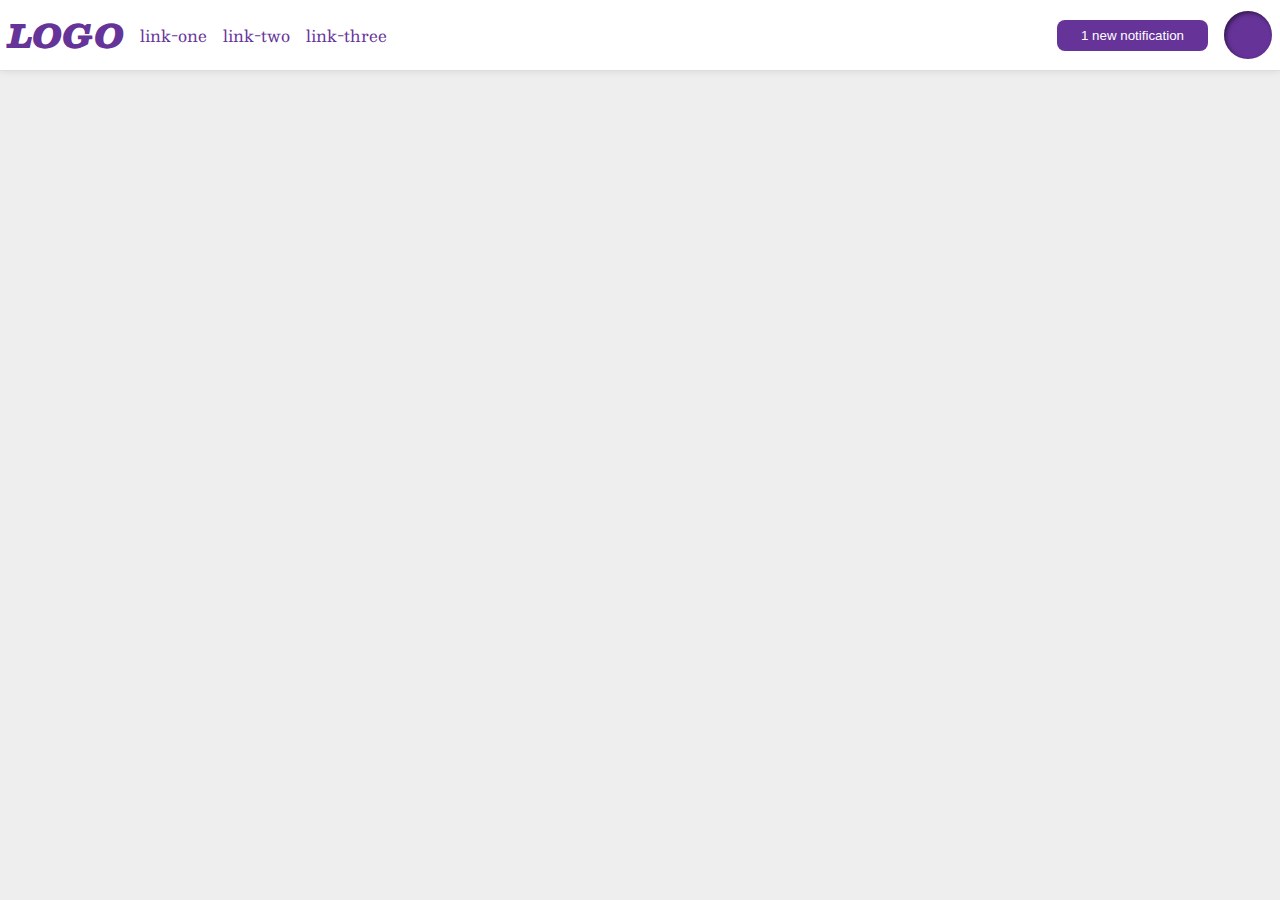
<file: flex/03-flex-header-2/index.html>
<!DOCTYPE html>
<html lang="en">
  <head>
    <meta charset="UTF-8">
    <meta http-equiv="X-UA-Compatible" content="IE=edge">
    <meta name="viewport" content="width=device-width, initial-scale=1.0">
    <title>Flex Header 2</title>
    <link rel="stylesheet" href="style.css">
  </head>
  <body>
    <div class="header">
      <div class="left">
      <div class="logo">
        LOGO
      </div>
      <ul class="links">
        <li><a href="google.com">link-one</a></li>
        <li><a href="google.com">link-two</a></li>
        <li><a href="google.com">link-three</a></li>
      </ul>
    </div>
    <div class="right">
      <button class="notifications">
        1 new notification
      </button>
      <div class="profile-image"></div>
    </div>
    </div>
  </body>
</html>
</file>
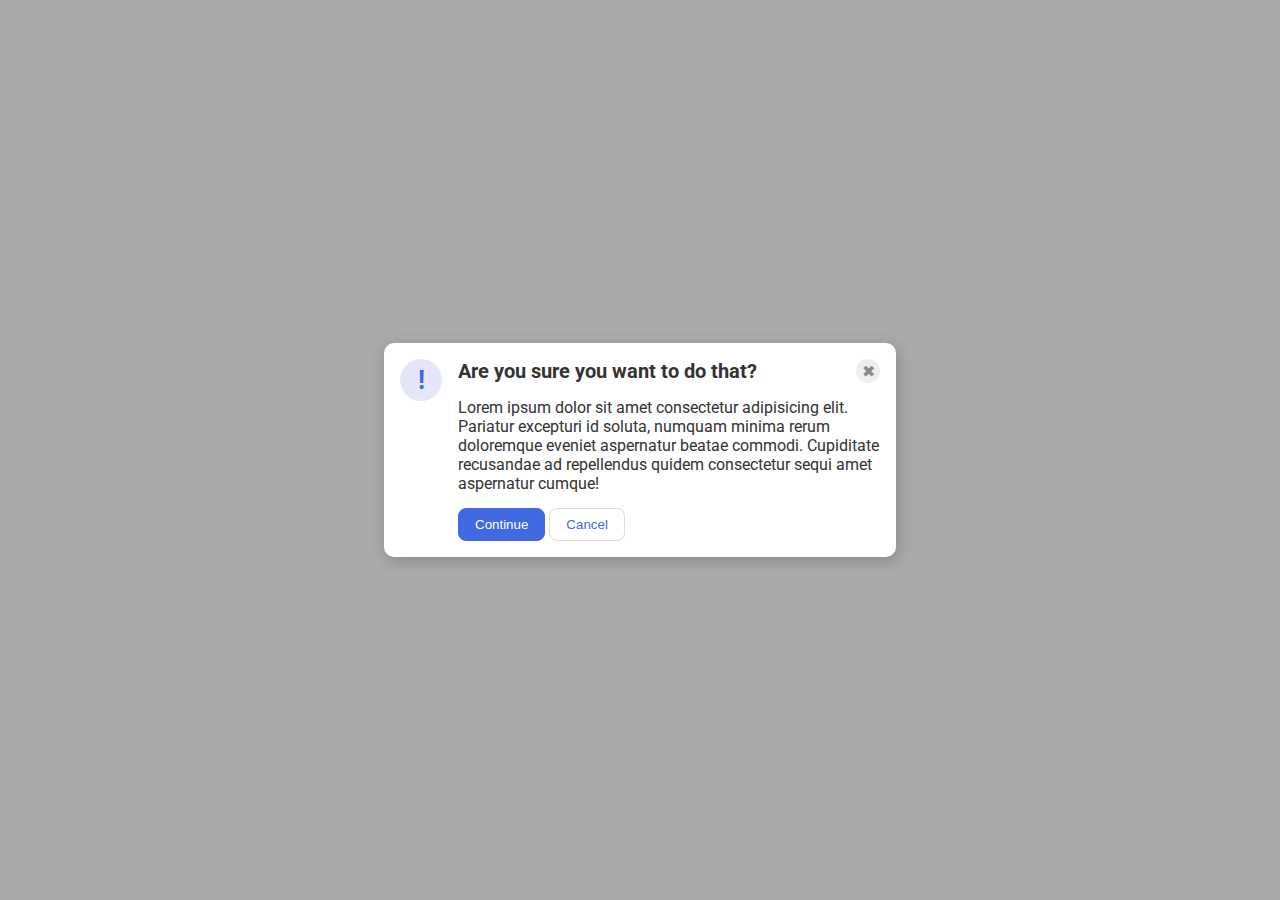
<file: flex/05-flex-modal/index.html>
<!DOCTYPE html>
<html lang="en">
  <head>
    <meta charset="UTF-8">
    <meta http-equiv="X-UA-Compatible" content="IE=edge">
    <meta name="viewport" content="width=device-width, initial-scale=1.0">
    <link rel="stylesheet" href="style.css">
    <title>Modal</title>
  </head>
  <body>
    <body>
      <div class="modal">
        <div class="icon">!</div>
        <div class="rightside">
          <div class="top">
            <div class="header">Are you sure you want to do that?</div>
            <div class="close-button">✖</div>
          </div>
          <div class="bottom">       
            <div class="text">Lorem ipsum dolor sit amet consectetur adipisicing elit. Pariatur excepturi id soluta, numquam minima rerum doloremque eveniet aspernatur beatae commodi. Cupiditate recusandae ad repellendus quidem consectetur sequi amet aspernatur cumque!</div>
            <button class="continue">Continue</button>
           <button class="cancel">Cancel</button>
          </div>
        </div>
      </div>
    </body>
  </body>
</html>
</file>
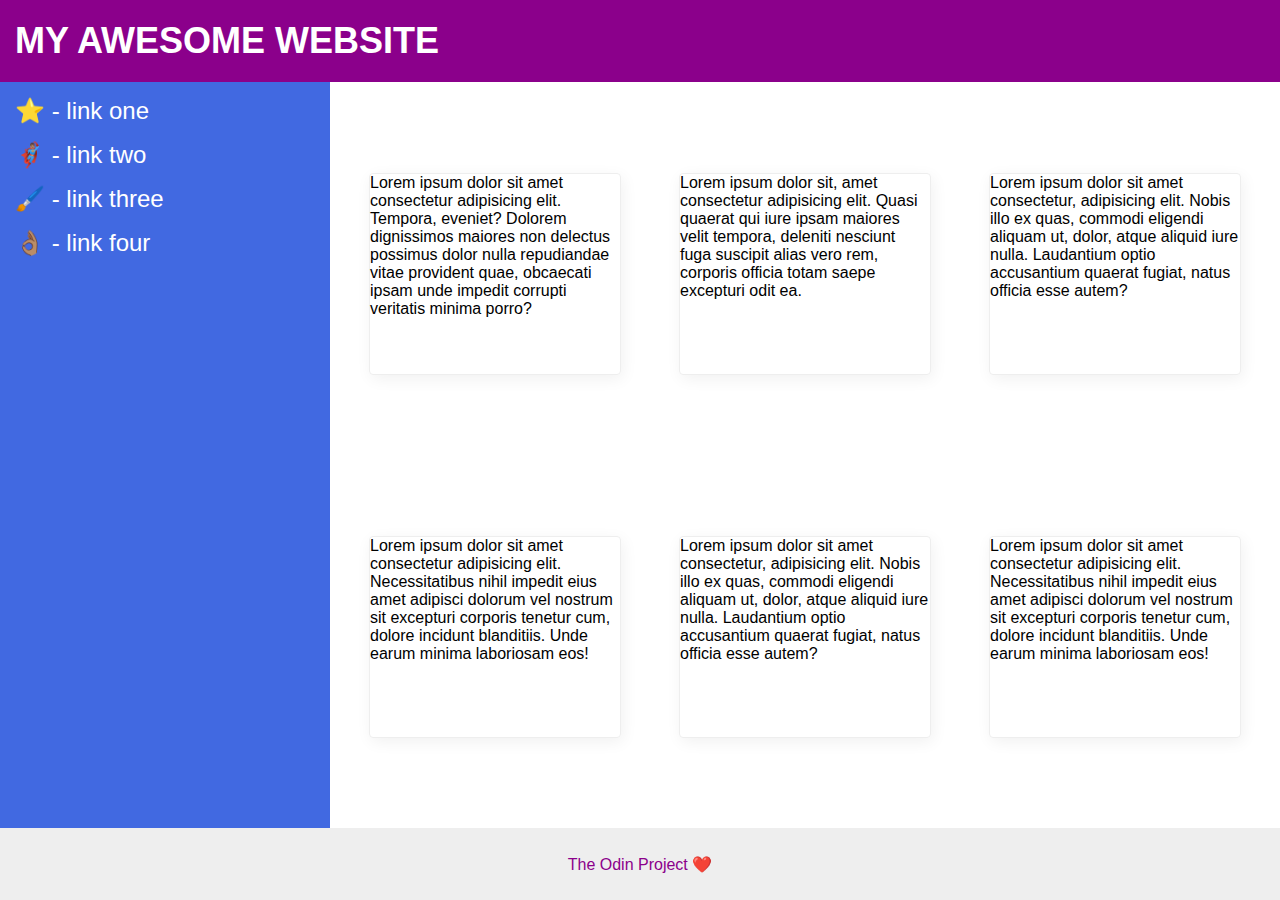
<file: flex/07-flex-layout-2/index.html>
<!DOCTYPE html>
<html lang="en">
  <head>
    <meta charset="UTF-8">
    <meta http-equiv="X-UA-Compatible" content="IE=edge">
    <meta name="viewport" content="width=device-width, initial-scale=1.0">
    <title>The Holy Grail</title>
    <link rel="stylesheet" href="style.css">
  </head>
  <body>
    <div class="header">
      MY AWESOME WEBSITE
    </div>
    
    <div class="body">
    <div class="sidebar">
      <ul>
        <li><a href="google.com">⭐ - link one</a></li>
        <li><a href="google.com">🦸🏽‍♂️ - link two</a></li>
        <li><a href="google.com">🖌️ - link three</a></li>
        <li><a href="google.com">👌🏽 - link four</a></li>
      </ul>
    </div>

    <div class="content">
    <div class="card">Lorem ipsum dolor sit amet consectetur adipisicing elit. Tempora, eveniet? Dolorem dignissimos maiores non delectus possimus dolor nulla repudiandae vitae provident quae, obcaecati ipsam unde impedit corrupti veritatis minima porro?</div>
    <div class="card">Lorem ipsum dolor sit, amet consectetur adipisicing elit. Quasi quaerat qui iure ipsam maiores velit tempora, deleniti nesciunt fuga suscipit alias vero rem, corporis officia totam saepe excepturi odit ea.</div>
    <div class="card">Lorem ipsum dolor sit amet consectetur, adipisicing elit. Nobis illo ex quas, commodi eligendi aliquam ut, dolor, atque aliquid iure nulla. Laudantium optio accusantium quaerat fugiat, natus officia esse autem?</div>
    <div class="card">Lorem ipsum dolor sit amet consectetur adipisicing elit. Necessitatibus nihil impedit eius amet adipisci dolorum vel nostrum sit excepturi corporis tenetur cum, dolore incidunt blanditiis. Unde earum minima laboriosam eos!</div>
    <div class="card">Lorem ipsum dolor sit amet consectetur, adipisicing elit. Nobis illo ex quas, commodi eligendi aliquam ut, dolor, atque aliquid iure nulla. Laudantium optio accusantium quaerat fugiat, natus officia esse autem?</div>
    <div class="card">Lorem ipsum dolor sit amet consectetur adipisicing elit. Necessitatibus nihil impedit eius amet adipisci dolorum vel nostrum sit excepturi corporis tenetur cum, dolore incidunt blanditiis. Unde earum minima laboriosam eos!</div>
    </div>
    </div>

    <div class="footer">
      The Odin Project ❤️
    </div>
  </body>
</html>
</file>
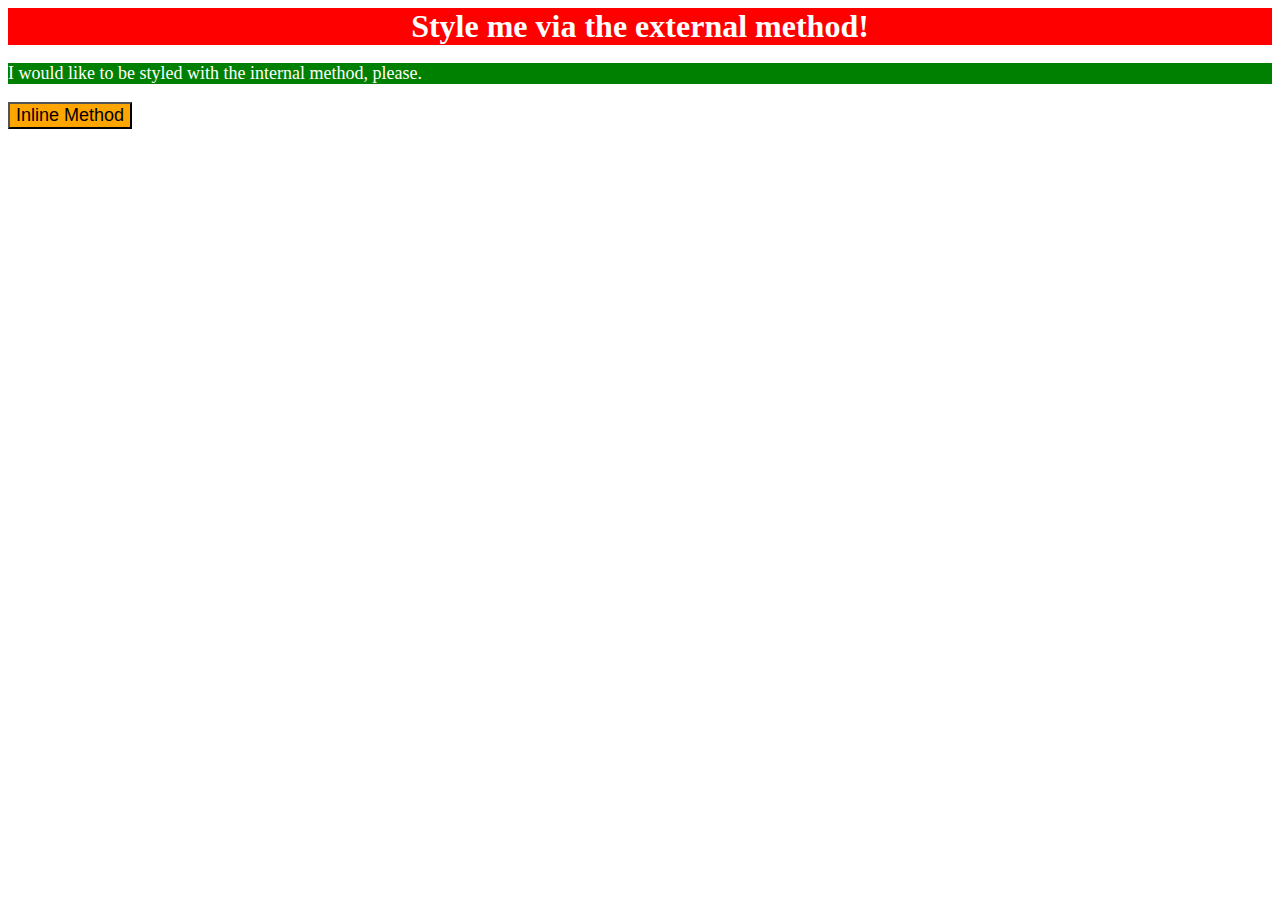
<file: foundations/01-css-methods/index.html>
<!DOCTYPE html>
<html lang="en">
  <head>
    <meta charset="UTF-8">
    <meta http-equiv="X-UA-Compatible" content="IE=edge">
    <meta name="viewport" content="width=device-width, initial-scale=1.0">
    <title>Methods for Adding CSS</title>
    <link rel="stylesheet" href="styles.css">
    <style>
      p {
        background-color: green;
        color: white;
        font-size: 18px;
      }
    </style>
  </head>
  <body>
    <div>Style me via the external method!</div>
    <p>I would like to be styled with the internal method, please.</p>
    <button style="background-color: orange; font-size: 18px;">Inline Method</button>
  </body>
</html>
</file>
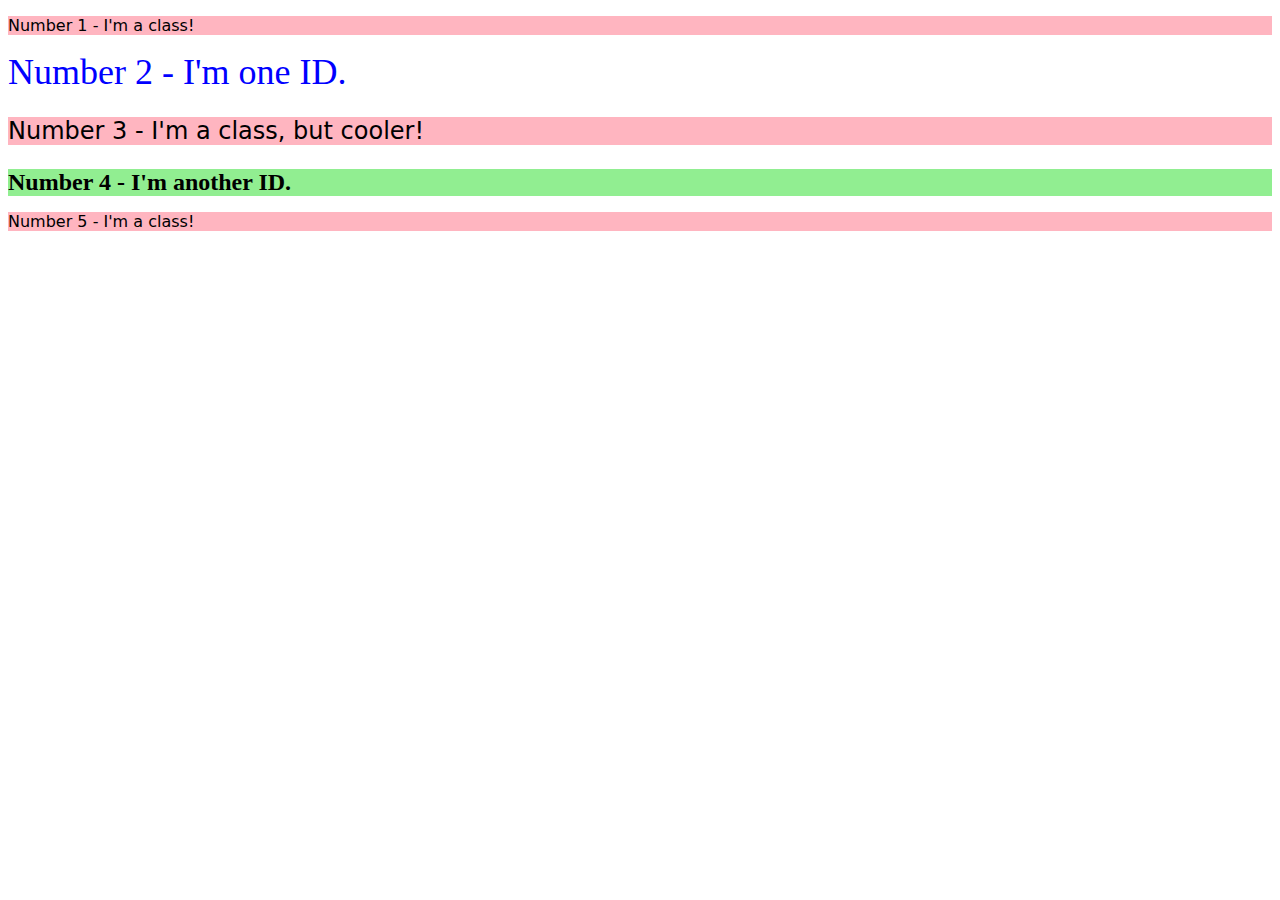
<file: foundations/02-class-id-selectors/index.html>
<!DOCTYPE html>
<html lang="en">
  <head>
    <meta charset="UTF-8">
    <meta http-equiv="X-UA-Compatible" content="IE=edge">
    <meta name="viewport" content="width=device-width, initial-scale=1.0">
    <title>Class and ID Selectors</title>
    <link rel="stylesheet" href="style.css">
  </head>
  <body>
    <p class="odd">Number 1 - I'm a class!</p>
    <div id="number2">Number 2 - I'm one ID.</div>
    <p class="odd number3">Number 3 - I'm a class, but cooler!</p>
    <div id="number4">Number 4 - I'm another ID.</div>
    <p class="odd">Number 5 - I'm a class!</p>
  </body>
</html>
</file>
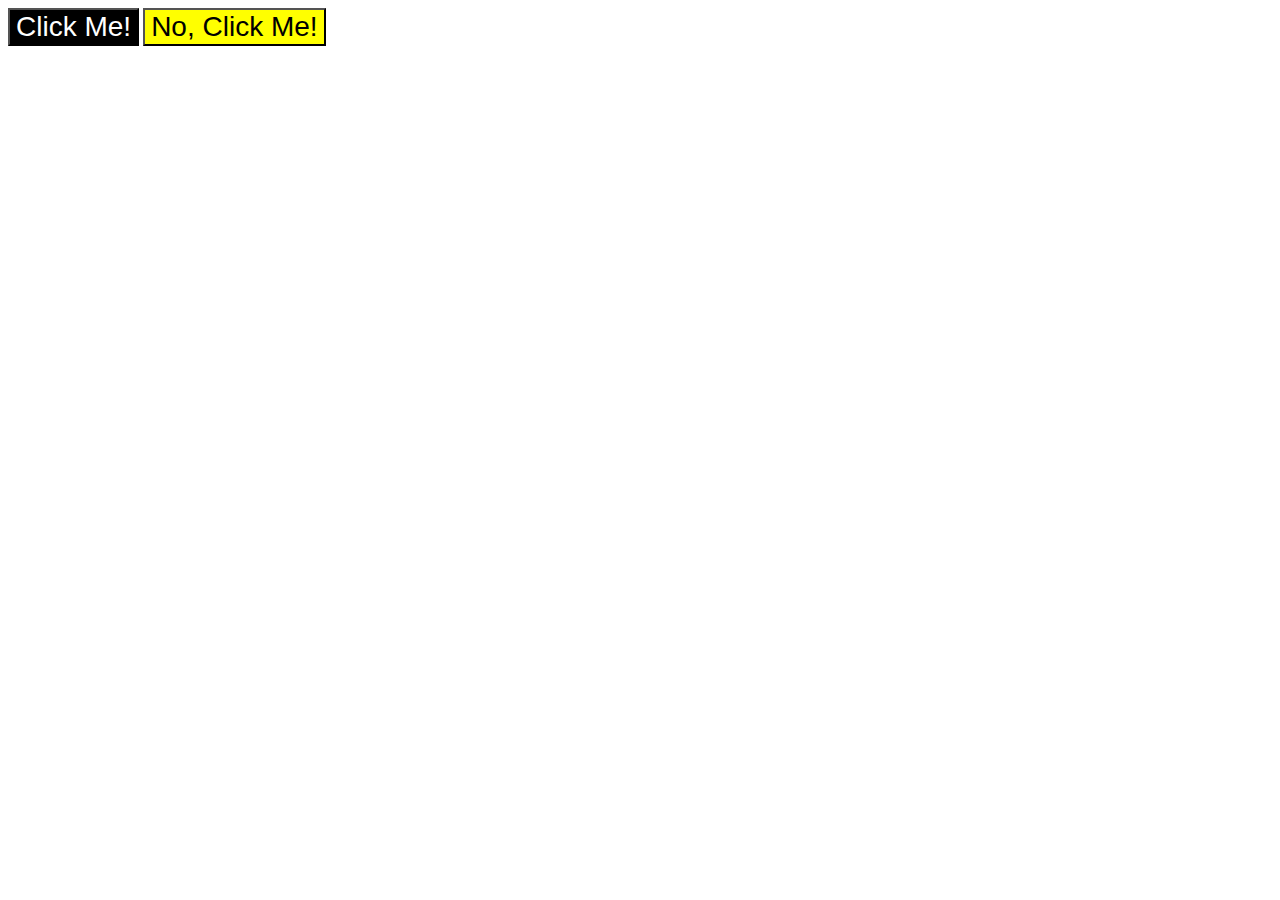
<file: foundations/03-grouping-selectors/index.html>
<!DOCTYPE html>
<html lang="en">
  <head>
    <meta charset="UTF-8">
    <meta http-equiv="X-UA-Compatible" content="IE=edge">
    <meta name="viewport" content="width=device-width, initial-scale=1.0">
    <title>Grouping Selectors</title>
    <link rel="stylesheet" href="style.css">
  </head>
  <body>
    <button class="first">Click Me!</button>
    <button class="second">No, Click Me!</button>
  </body>
</html>
</file>
<file: flex/03-flex-header-2/style.css>
/* this is some magical font-importing.  
you'll learn about it later. */
@import url('https://fonts.googleapis.com/css2?family=Besley:ital,wght@0,400;1,900&display=swap');

body {
  margin: 0;
  background: #eee;
  font-family: Besley, serif;
}

.header {
  background: white;
  border-bottom: 1px solid #ddd;
  box-shadow: 0 0 8px rgba(0,0,0,.1);
}

.profile-image {
  background: rebeccapurple;
  box-shadow: inset 2px 2px 4px rgba(0,0,0,.5);
  border-radius: 50%;
  width: 48px;
  height:  48px;
}

.logo {
  color: rebeccapurple;
  font-size: 32px;
  font-weight: 900;
  font-style: italic;
}

button {
  border: none;
  border-radius: 8px;
  background: rebeccapurple;
  color: white;
  padding: 8px 24px;
}

a {
  /* this removes the line under our links */
  text-decoration: none;
  color: rebeccapurple;
}

ul {
  list-style-type: none;
}

/* Resolving the problem */

.header {
  display: flex;
  align-items: center;
  justify-content: space-between;
  padding: 8px;
}

.left, .right {
  display: flex;
  align-items: center;
  gap: 16px;
}

.links { /*This could be ul instead of .links */
  display: flex;
  margin: 0;
  padding: 0;
  gap: 16px;
}
</file>
<file: flex/05-flex-modal/style.css>
@import url('https://fonts.googleapis.com/css2?family=Roboto:wght@400;700&display=swap');

html, body {
  height: 100%;
}

body {
  font-family: Roboto, sans-serif;
  margin: 0;
  background: #aaa;
  color: #333;
  /* I'll give you this one for free lol */
  display: flex;
  align-items: center;
  justify-content: center;
}

.modal {
  background: white;
  width: 480px;
  border-radius: 10px;
  box-shadow: 2px 4px 16px rgba(0,0,0,.2);
  display: flex;
  padding: 16px;
  gap: 16px;
}

.icon {
  color: royalblue;
  font-size: 26px;
  font-weight: 700;
  background: lavender;
  width: 42px;
  height: 42px;
  border-radius: 50%;
  display: flex;
  align-items: center;
  justify-content: center;
  flex-shrink: 0;
}

.close-button {
  background: #eee;
  border-radius: 50%;
  color: #888;
  font-weight: 400;
  font-size: 16px;
  height: 24px;
  width: 24px;
  display: flex;
  align-items: center;
  justify-content: center;
  flex-shrink: 0;
}

button {
  padding: 8px 16px;
  border-radius: 8px;
}

button.continue {
  background: royalblue;
  border: 1px solid royalblue;
  color: white;
}

button.cancel {
  background: white;
  border: 1px solid #ddd;
  color: royalblue;
}

.top {
  display: flex;
  justify-content: space-between;
  align-items: flex-end;
  margin-bottom: 15px;
}

.header {
  font-weight: bold;
  font-size: 20px;
}

.text {
  margin-bottom: 15px;
}
</file>
<file: flex/07-flex-layout-2/style.css>
body {
  font-family: -apple-system, BlinkMacSystemFont, 'Segoe UI', Roboto, Oxygen, Ubuntu, Cantarell, 'Open Sans', 'Helvetica Neue', sans-serif;
  margin: 0;
  min-height: 100vh;
  display: flex;
  flex-direction: column;
  justify-content: space-between;
}

.header {
  height: 72px;
  background: darkmagenta;
  color: white;
  font-size: 36px;
  font-weight: 650;
  padding: 5px 15px;
  display: flex;
  align-items: center;
}

.footer {
  height: 72px;
  background: #eee;
  color: darkmagenta;
  display: flex;
  justify-content: center;
  align-items: center;
}

.sidebar {
  width: 300px;
  background: royalblue;
  padding: 15px;
  display: flex;
  flex-shrink: 0;
}

.sidebar a {
  text-decoration: none;
  color: white;
  font-size: 24px;
}

.card {
  border: 1px solid #eee;
  box-shadow: 2px 4px 16px rgba(0,0,0,.06);
  border-radius: 4px;
  width: 250px;
  height: 200px;
}

.body {
  flex: 1;
  display: flex;
}

ul {
  list-style-type: none;
  margin: 0;
  padding: 0;
}

.content {
  display: flex;
  flex-grow: 1;
  flex-wrap: wrap;
  justify-content: space-around;
  align-items: center;
  gap: 40px;
  padding: 30px;
}

li {
  margin-bottom: 16px;
}
</file>
<file: foundations/01-css-methods/styles.css>
/* div: a red background, white text, a font size of 32px, center aligned, and bold
p: a green background, white text, and a font size of 18px
button: an orange background and a font size of 18px */
div {
    background-color: red;
    color: white;
    font-size: 32px;
    text-align: center;
    font-weight: bold;
}
</file>
<file: foundations/02-class-id-selectors/style.css>
.odd {
    background-color: rgb(255, 181, 192);
    font-family: Verdana, "DejaVu Sans", sans-serif;
}

#number2 {
    color:#0000ff;
    font-size: 36px;
}

.odd.number3 {
    font-size: 24px;
}

#number4 {
    background-color: hsl(120, 73%, 75%);
    font-size: 24px;
    font-weight: bold;
}
</file>
<file: foundations/03-grouping-selectors/style.css>
.first,
.second {
    font-size: 28px;
    font-family: Helvetica, "Times New Roman", sans-serif;
}

.first {
    background-color: black;
    color: white;
}

.second {
    background-color: yellow;
}
</file>
